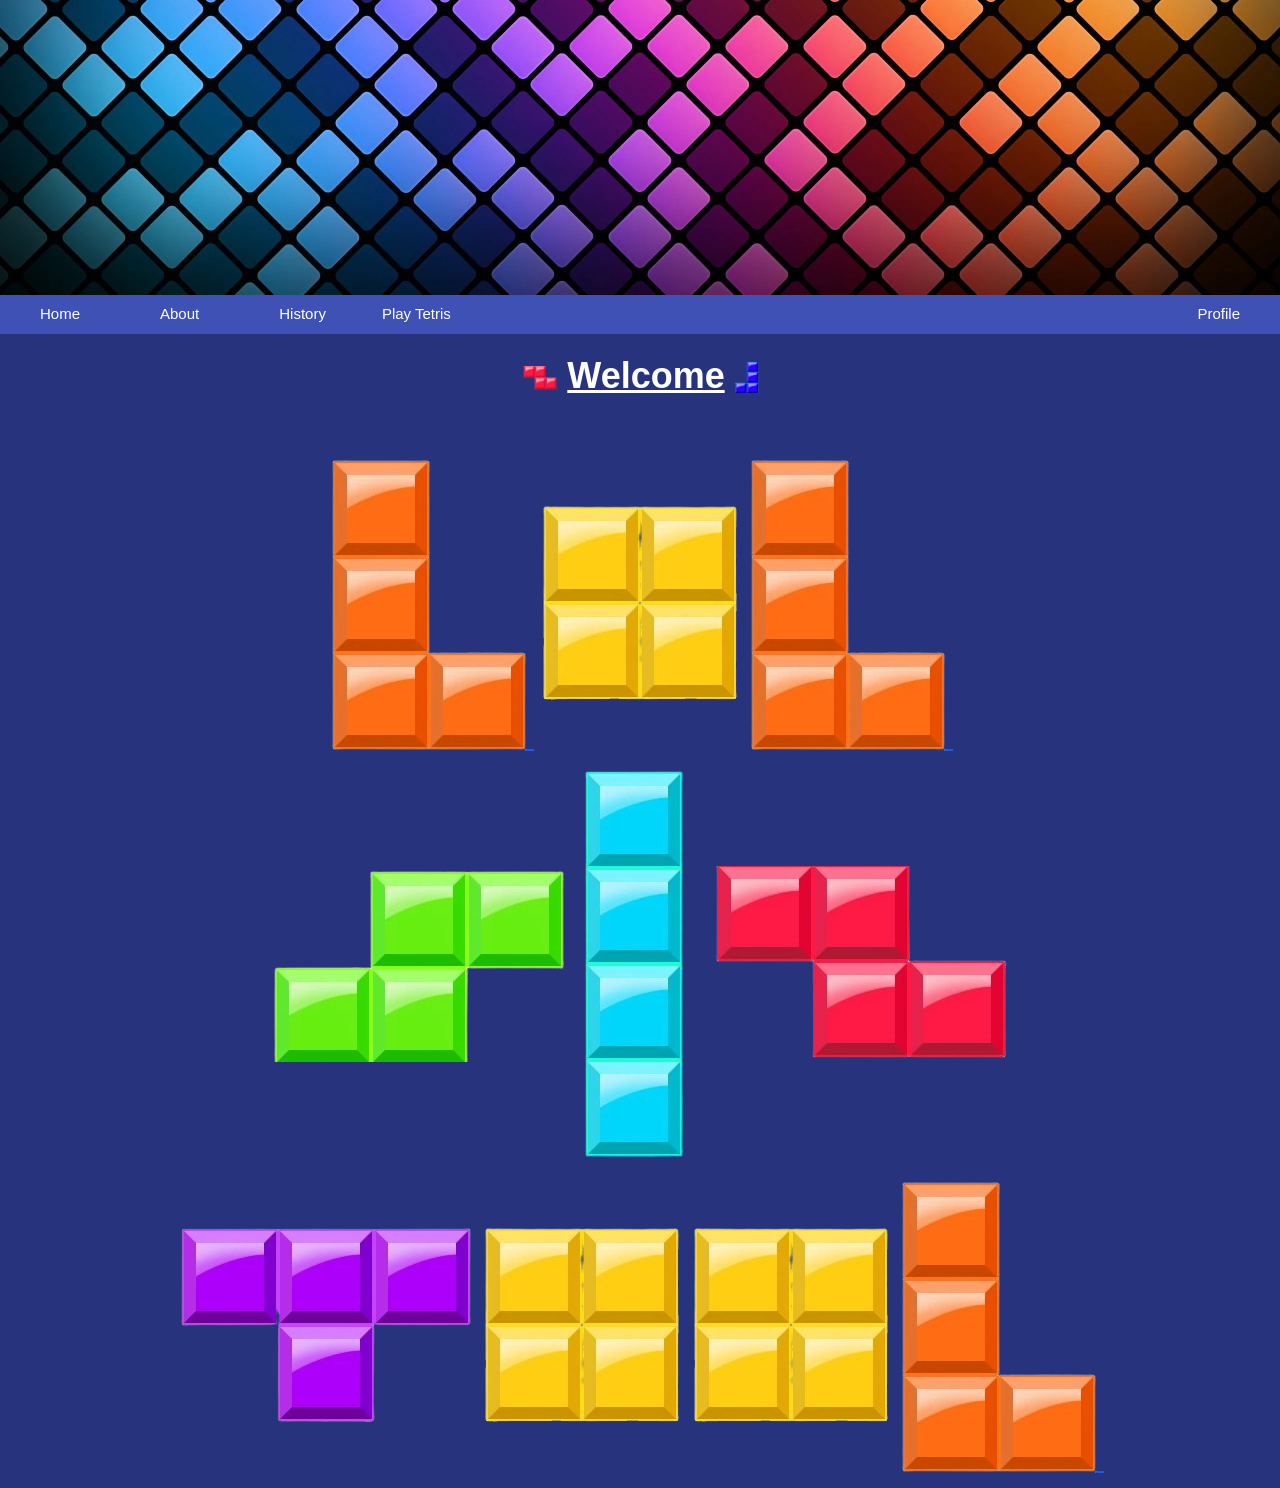
<file: index.html>
<!DOCTYPE html>
<html>
  <head>
    <title>Tetris</title>
    <link rel="icon" href="img/jstris_logo.webp" />
    <meta name="viewport" content="width=device-width, initial-scale=1" />
    <link rel="stylesheet" href="css/w3.css" />
    <link rel="stylesheet" href="css/style.css" />
    <script src="js/script.js"></script>
  </head>
  <body>
    <div class="w3-container" style="width: 100%; padding: 0; margin: 0" >
      <img src="img/header.webp" alt="Tetris Background" style="width: 100%;" />
    </div>
    <div class="w3-bar w3-indigo" style="width: 100%;" >
      <button class="w3-bar-item w3-button" onclick="openTab('home')">Home</button>
      <button class="w3-bar-item w3-button" onclick="openTab('about')">About</button>
      <button class="w3-bar-item w3-button" onclick="openTab('history')">History</button>
      <div class="w3-dropdown-hover">
        <button class="w3-button" onclick="openTab('play')">Play Tetris</button>
          <div class="w3-dropdown-content w3-bar-block w3-card-4">
            <button class="w3-bar-item w3-button">
              <a href="https://jstris.jezevec10.com/" target="_blank" style="text-decoration:none">
                <img src="img/jstris_logo.webp" alt="Jstris Logo" class="tetris-logo">
                Jstris
              </a>
            </button>
            <button class="w3-bar-item w3-button">
              <a href="https://tetr.io/" target="_blank" style="text-decoration:none">
                <img src="img/tetr_logo.webp" alt="TETR.IO Logo" class="tetris-logo">  
                TETR.IO
              </a>
            </button>
            <button class="w3-bar-item w3-button">
              <a href="https://www.tetriseffect.game/" target="_blank" style="text-decoration:none">
                <img src="img/tetris_effect_logo.webp" alt="Tetris Effect Logo" class="tetris-logo">
                TETRIS® EFFECT: CONNECTED
              </a>
            </button>
            <button class="w3-bar-item w3-button">
              <a href="https://store.steampowered.com/app/546050/Puyo_PuyoTetris/" target="_blank" style="text-decoration:none">
                <img src="img/puyo_puyo_logo.webp" alt="Puyo Puyo Tetris Logo" class="tetris-logo">
                Puyo Puyo™ Tetris®
              </a>
            </button>
          </div>
      </div>
      <button class="w3-bar-item w3-button w3-right" onclick="openTab('profile')">Profile</button>
    </div>
    <div class="w3-container w3-dark-blue tab" id="home">
      <center>
      <p>
          <h1><img src="img/z_block.webp" class="w3-animate-top" id="z_block"> <b><u>Welcome</u></b> <img src="img/j_block.webp" class="w3-animate-bottom" id="j_block"></h1>
      </p>
      <br>
      <p>
        <img src="img/l_block.webp" class="w3-animate-zoom">
        <img src="img/o_block.webp" class="w3-animate-zoom" style="animation-delay: 0.1s;">
        <img src="img/l_block.webp" class="w3-animate-zoom" style="animation-delay: 0.2s;">
      </p>
      <p>
        <img src="img/s_block.webp" class="w3-animate-zoom">
        <img src="img/i_block.webp" class="w3-animate-zoom" style="animation-delay: 0.1s;">
        <img src="img/z_block.webp" class="w3-animate-zoom" style="animation-delay: 0.2s;">
      </p>
      <p>
        <img src="img/t_block.webp" class="w3-animate-zoom">
        <img src="img/o_block.webp" class="w3-animate-zoom">
        <img src="img/o_block.webp" class="w3-animate-zoom" style="animation-delay: 0.1s;">
        <img src="img/l_block.webp" class="w3-animate-zoom" style="animation-delay: 0.2s;">
      </p>
      </center>
    </div>
    <div class="w3-container w3-dark-blue tab" id="about" style="display: none">
      <center>
        <p>
          <h1><img src="img/l_block.webp" class="w3-animate-zoom" id="l_block"> <b><u>About</u></b> <img src="img/o_block.webp" class="w3-animate-zoom" id="o_block"></h1>
        </p>
        <h4>
          <p class="w3-animate-bottom">
            Tetris is primarily composed of a field of play in which pieces of different geometric forms, called "tetrominoes", <br>
            descend from the top of the field. During this descent, the player can move the pieces laterally and rotate them <br>
            until they touch the bottom of the field or land on a piece that had been placed before it. The player can neither <br>
            slow down the falling pieces nor stop them, but can accelerate them, in most versions. The objective of the game is to <br>
            use the pieces to create as many complete horizontal lines of blocks as possible. When a line is completed, it disappears, <br>
            and the blocks placed above fall one rank. Completing lines grants points, and accumulating a certain number of points or <br>
            cleared lines moves the player up a level, which increases the number of points granted per completed line<br>
          </p>
          <p class="w3-animate-bottom" style="animation-delay: 0.1s;">
            In most versions, the speed of the falling pieces increases with each level, leaving the player with less time to think <br>
            about the placement. The player can clear multiple lines at once, which can earn bonus points in some versions.<br>
            It is possible to complete up to four lines simultaneously with the use of the I-shaped tetromino; this move is called a "Tetris", <br>
            and is the basis of the game's title.<br>
          </p>
          <p class="w3-animate-bottom" style="animation-delay: 0.2s;">
            If the player cannot make the blocks disappear quickly enough, the field will start to fill; when the pieces reach the top of <br>
            the field and prevent the arrival of additional pieces, the game ends. At the end of each game, the player receives a score <br>
            based on the number of lines that have been completed. Theoretically, the game never ends with the player's victory. <br>
            The player can complete only as many lines as possible before an inevitable loss.<br>
          </p>
          <p class="w3-animate-bottom" style="animation-delay: 0.3s;">
            Since 1996, the Tetris Company has internally defined specifications and guidelines to which publishers must adhere <br>
            to be granted a license to Tetris. The contents of these guidelines establish elements such as the correspondence <br>
            of buttons and actions, the size of the field of play, and the system of rotation.<br>
          </p>
        </h4>
        <p>
          <h2><b><u>Tetrominoes</u></b></h2>
          <table class="about-tetromino">
            <tr>
              <td><img src="img/l_block.webp" class="w3-animate-zoom" id="l_block"></td>
              <td class="w3-animate-zoom">L Block</td>
              <td><img src="img/j_block.webp" class="w3-animate-zoom" id="j_block" style="animation-delay: 0.1s;"></td>
              <td class="w3-animate-zoom" style="animation-delay: 0.1s;">J Block</td>
              <td><img src="img/z_block.webp" class="w3-animate-zoom" id="z_block" style="animation-delay: 0.2s;"></td>
              <td class="w3-animate-zoom" style="animation-delay: 0.2s;">Z Block</td>
              <td><img src="img/s_block.webp" class="w3-animate-zoom" id="s_block" style="animation-delay: 0.3s;"></td>
              <td class="w3-animate-zoom" style="animation-delay: 0.3s;">S Block</td>
            </tr>
            <tr>
              <td><img src="img/o_block.webp" class="w3-animate-zoom" id="o_block" style="animation-delay: 0.4s;"></td>
              <td class="w3-animate-zoom" style="animation-delay: 0.4s;">O Block</td>
              <td><img src="img/i_block.webp" class="w3-animate-zoom" id="i_block" style="animation-delay: 0.5s;"></td>
              <td class="w3-animate-zoom" style="animation-delay: 0.5s;">I Block</td>
              <td><img src="img/t_block.webp" class="w3-animate-zoom" id="t_block" style="animation-delay: 0.6s;"></td>
              <td class="w3-animate-zoom" style="animation-delay: 0.6s;">T Block</td>
            </tr>
          </table>
        </p>
      </center>
    </div>
    <div class="w3-container w3-dark-blue tab" id="history" style="display: none">
      <center>
        <p>
          <h1><img src="img/s_block.webp" class="w3-animate-left" id="s_block"> <b><u>History</u></b> <img src="img/j_block.webp" class="w3-animate-right" id="j_block"></h1>
        </p>

        <h4>
          <p class="w3-animate-opacity">
            In 1979, Alexey Pajitnov joined the Computer Center of the Soviet Academy of Sciences as a speech <br>
            recognition researcher. While he was tasked with testing the capabilities of new hardware, his ambition <br>
            was to use computers to make people happy. Pajitnov developed several puzzle games on the institute's <br>
            computer, an Electronika 60, a scarce resource at the time due in part to CoCom. For Pajitnov,<br>
            "games allow people to get to know each other better and act as revealers of things you might not normally notice, <br>
            such as their way of thinking".<br>
          </p>
          <p class="w3-animate-opacity" style="animation-delay: 0.1s;">
            In 1984, while trying to recreate a favorite puzzle game from his childhood featuring pentominoes, <br>
            Pajitnov imagined a game consisting of a descent of random pieces that the player would turn to fill rows. <br>
            Pajitnov felt that the game would be needlessly complicated with twelve different shape variations, so he scaled <br>
            the concept down to tetrominoes, of which there are seven variants. Pajitnov titled the game Tetris, a word created <br>
            from a combination of "tetra" (meaning "four") and his favorite sport, "tennis".<br>
          </p>
          <p class="w3-animate-opacity" style="animation-delay: 0.2s;">
            Because the Electronika 60 had no graphical interface, Pajitnov modelled the field and pieces using spaces and<br>
            brackets (45 lines of 80 ASCII characters). Realizing that completed lines filled the screen quickly, <br>
            Pajitnov decided to delete them, creating a key part of Tetris gameplay. This early version of Tetris had no scoring<br>
            system and no levels, but its addictive quality distinguished it from the other puzzle games Pajitnov had created. <br>
            Pajitnov wrote the game using Pascal for the RT-11 operating system on the Electronika 60.<br>
          </p>
          <p class="w3-animate-opacity" style="animation-delay: 0.3s;">
            Pajitnov had completed the first playable version of Tetris c. 1985. Pajitnov presented Tetris to his colleagues, <br>
            who quickly became addicted to it. It permeated the offices within the Academy of Sciences, and within a few weeks <br>
            it reached every Moscow institute with a computer. A friend of Pajitnov, Vladimir Pokhilko, who requested the game <br>
            for the Moscow Medical Institute, saw people stop working to play Tetris. Pokhilko eventually banned the game from <br>
            the Medical Institute to restore productivity.<br>
          </p>
          <p class="w3-animate-opacity" style="animation-delay: 0.4s;">
            Pajitnov sought to adapt Tetris to the IBM Personal Computer, which had a higher quality display than the Electronika 60.<br>
            Pajitnov recruited Vadim Gerasimov, a 16-year-old high school student who was known for his computer skills. <br>
            Pajitnov had met Gerasimov before through a mutual acquaintance, and they had worked together on previous games. <br>
            Gerasimov adapted Tetris to the IBM PC over the course of a few weeks, incorporating color and a scoreboard. <br>
            The PC port was written with Turbo Pascal.<br>
          </p>
        </h4>
          
      </center>
    </div>
    <div class="w3-container w3-dark-blue tab" id="play" style="display: none">
      <center>
        <p>
          <h1><img src="img/o_block.webp" class="w3-animate-fading" id="o_block"> <b><u>Tetris</u></b> <img src="img/l_block.webp" class="w3-spin" id="l_block"></h1>
        </p>
        <p>
          <table border="1" class="tetris-games w3-animate-left">
            <tr>
              <td>Jstris</td>
              <td rowspan="2">
                A simple online multiplayer block game. Jstris is known for its fast gameplay <br>
                and is attracting talented players from all around the world. This guide will <br>
                introduce you to the basic features of the game. Jstris is a simple online <br>
                multiplayer block game built in Javascript, HTML5 and Python (server).<br>
                <br>
                <a href="https://jstris.jezevec10.com/" target="_blank" class="tetris-link">Play Jstris</a>
              </td>
            </tr>
            <tr>
              <td><img src="img/jstris_logo.webp" alt="Jstris Logo" style="width: 102px;"></td>
            </tr>
          </table>
          <br>
          <table border="1" class="tetris-games w3-animate-left" style="animation-delay: 0.1s;">
            <tr>
              <td>TETR.IO</td>
              <td rowspan="2">
                TETR.IO is a free-to-play online multiplayer and single player game developed by osk. <br>
                Players can play against friends and foes all over the world and claim a spot on the <br>
                leaderboards, found in the TETRA CHANNEL. It is referred to as a free-to-win, modern <br>
                yet familiar online stacker game in the same genre as Tetris.<br>
                <br>
                <a href="https://tetr.io/" target="_blank" class="tetris-link">Play TETR.IO</a>
              </td>
            </tr>
            <tr>
              <td><img src="img/tetr_logo.webp" alt="TETR.IO Logo" style="width: 102px;"></td>
            </tr>
          </table>
          <br>

          <table border="1" class="tetris-games w3-animate-left" style="animation-delay: 0.2s;">
            <tr>
              <td>TETRIS® EFFECT: CONNECTED</td>
              <td rowspan="2">
                Tetris® Effect: Connected is Tetris like you've never seen it, or heard it, or<br>
                felt it before—an incredibly addictive, unique, and breathtakingly gorgeous reinvention<br>
                of one of the most popular puzzle games of all time, from the people who brought<br>
                you the award-winning Rez Infinite and legendary puzzle game Lumines.<br>
                <br>
                <a href="https://www.tetriseffect.game/" target="_blank" class="tetris-link">Play TETRIS® EFFECT: CONNECTED</a>
              </td>
            </tr>
            <tr>
              <td><img src="img/tetris_effect_logo.webp" alt="Tetris Effect Logo" style="width: 150px;"></td>
            </tr>
          </table>
          <br>
          <table border="1" class="tetris-games w3-animate-left" style="animation-delay: 0.3s;">
            <tr>
              <td>Puyo Puyo™ Tetris®</td>
              <td rowspan="2">
                Puyo Puyo Tetris (ぷよぷよテトリス, Puyopuyo Tetorisu) is a 2014 puzzle video game<br>
                developed by Sonic Team and published by Sega. The game is a crossover between the<br>
                Puyo Puyo series and the Tetris franchise, and features various gameplay modes<br>
                incorporating both aspects. The game includes characters modeled and named after <br>
                seven Tetrominos, which are different puzzle pieces each made of four blocks.<br>
                <br>
                <a href="https://store.steampowered.com/app/546050/Puyo_PuyoTetris/" target="_blank" class="tetris-link">Play Puyo Puyo™ Tetris®</a>
              </td>
            </tr>
            <tr>
              <td><img src="img/puyo_puyo_logo.webp" alt="Puyo Puyo Tetris Logo" style="width: 200px"></td>
            </tr>
          </table>
        </p>
      </center>
    </div>
    <div class="w3-container w3-dark-blue tab" id="profile" style="display: none">
      <center>
        <p>
          <h1><img src="img/s_block.webp" class="w3-animate-top" id="s_block"> <b><u>Profile</u></b> <img src="img/z_block.webp" class="w3-animate-top" id="z_block"></h1>
        </p>
        <p>
          <img src="img/profile_pict.webp" class="w3-round-xlarge w3-animate-zoom profile-pict" alt="Muhamamd Yusron Rizqi Adhie Putra">
        </p>
        <p class="w3-animate-bottom">
          Muhammad Yusron Rizqi Adhie Putra<br>
          10123227<br>
          IF-6<br>
        </p>
        <p>
          <div class="profile-contact">
            <h4 class="w3-animate-left"><b><u>Contact</u></b></h4>
            <table class="w3-animate-left">
              <tr>
                <td>
                  <a href="http://www.instagram.com/yusron.rizqi0001/" target="_blank">
                    <img src="img/instagram_logo.webp" alt="Instagram Logo" class="w3-round-large profile-logo">
                  </a>
                </td>
                <td>
                  <a href="http://github.com/myusronrizqi" target="_blank">
                    <img src="img/github_logo.webp" alt="Github Logo" class="w3-circle profile-logo">
                  </a>
                </td>
              </tr>
            </table>
          </div>
          <div class="w3-animate-left profile-tetris">
            <h4><b><u>Tetris Profile</u></b></h4>
            <a href="https://jstris.jezevec10.com/u/SquareEngine" target="_blank" class="tetris-link">
              <img src="img/jstris_logo.webp" alt="Jstris Logo" class="tetris-logo"> Jstris
            </a>
            <a href="https://ch.tetr.io/u/sqengine" target="_blank" class="tetris-link">
              <img src="img/tetr_logo.webp" alt="TETR.IO Logo" class="tetris-logo"> TETR.IO</a>
          </div>
        </p>
      </center>
    </div>
  </body>
</html>
</file>
<file: css/style.css>
#z_block, #s_block, #t_block {
  width: 36px;
  height: 24px;
}

#l_block, #j_block {
  width: 24px;
  height: 32px;
}

#i_block {
  width: 12px;
  height: 40px;
}

#o_block {
  width: 24px;
  height: 24px;
}

a {
  text-decoration: none;
}
a:hover {
  color: #fff;
}

td {
  text-align: center;
}

.about-tetromino {
  width: 40%;
  height: 40%;
}

.tetris-logo {
  width: 24px; 
  height: 24px;
}

.tetris-games {
  border: 0px solid #fff;
}

.tetris-link {
  transition: 0.2s;
  color: rgb(200, 255, 91);
}

.profile-logo:hover {
  transition: 0.2s;
  background-color: rgb(200, 255, 91);
}

.profile-pict {
  width: 15%;
}
</file>
